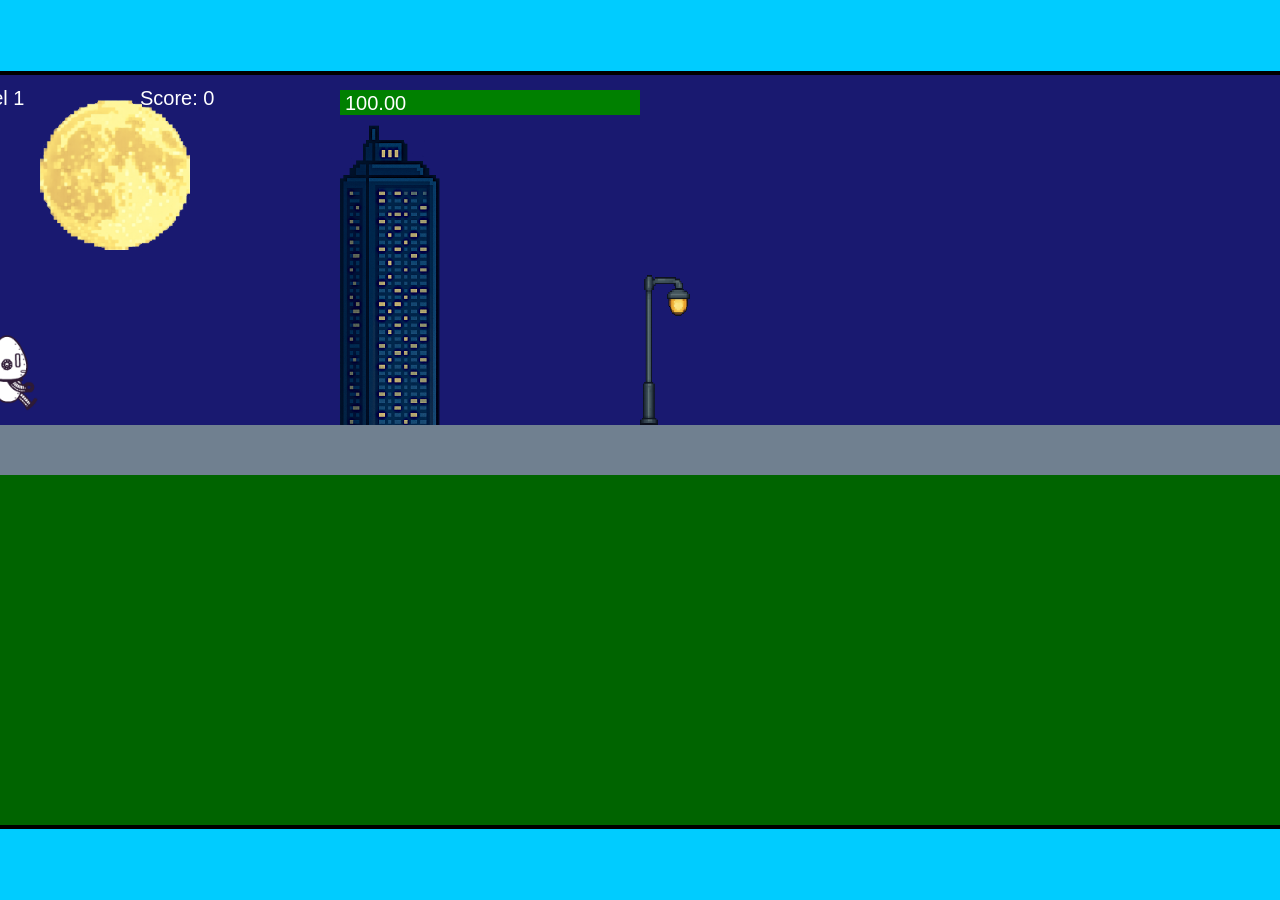
<file: fsd-projects/runtime/index.html>
<!DOCTYPE html>
<html lang="en">
  <head>
    <meta charset="UTF-8" />
    <meta name="viewport" content="width=device-width, initial-scale=1.0" />
    <title>Runtime Neo</title>
    <link rel="stylesheet" href="runtime.css" />
    <script src="https://code.jquery.com/jquery-3.1.0.js"></script>
    <script src="setup.js"></script>
    <script src="levels.js"></script>
    <script src="scenery.js"></script>
    <script src="student.js"></script>
    <script src="main.js"></script>
  </head>
  <body id="body">
    <canvas id="gameCanvas" width="1400" height="750"></canvas>
    <img id="player" src="images/halle.png" />
    <img id="projectile" src="images/projectile.png" />
    <img id="basicPlatform" src="images/interactable/basicPlatform.png" />
    <img id="spikes" src="images/interactable/spikes.png" />
    <img id="bug" src="images/interactable/bug.png" />
    <img id="healthUp" src="images/interactable/healthUp.png" />
    <img id="flag" src="images/interactable/flag.png" />
    <img id="moon" src="images/backgrounds/moon.png" />
    <img id="building" src="images/backgrounds/building.png" />
    <img id="lamp" src="images/backgrounds/lamp.png" />
  </body>
</html>
</file>
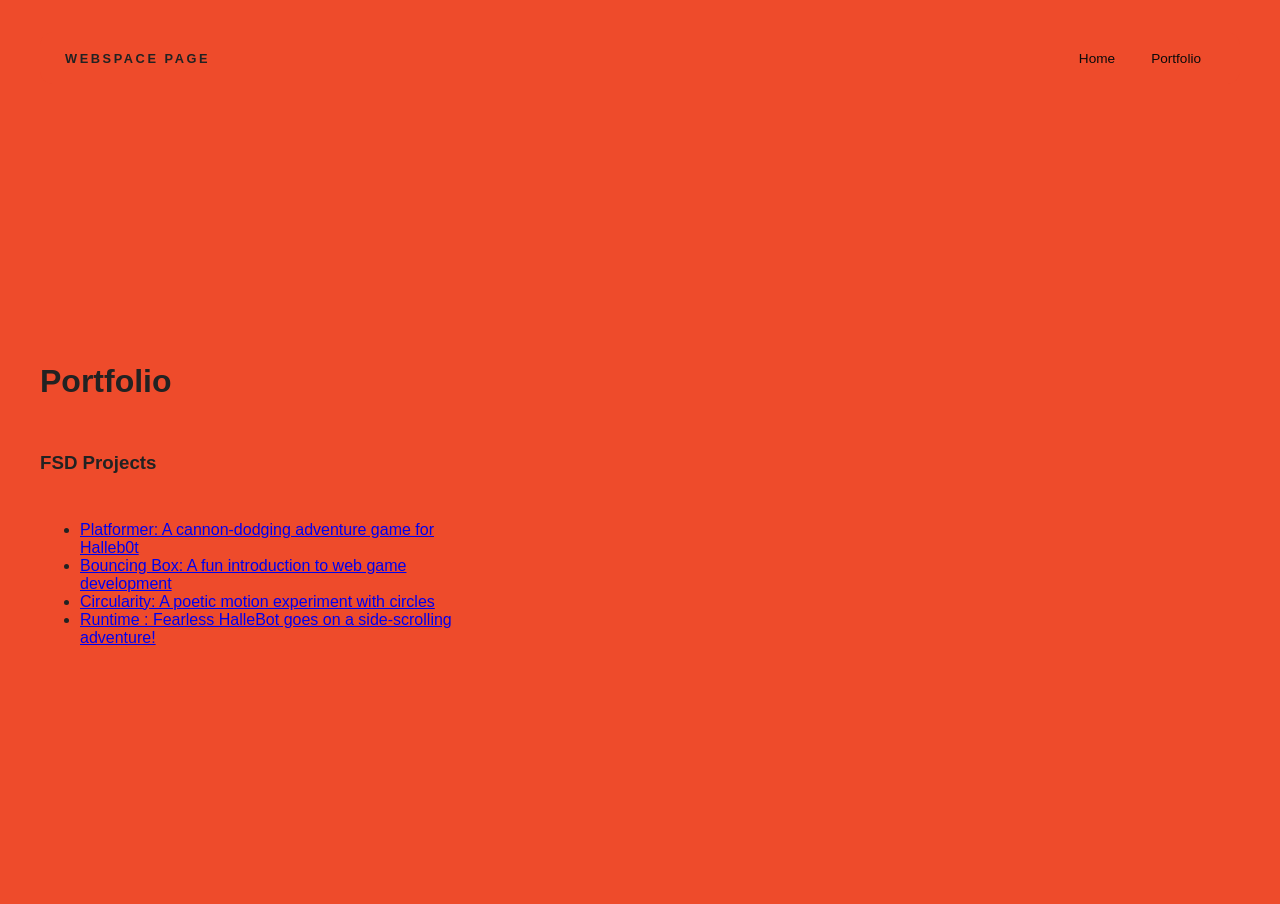
<file: portfolio.html>
<!DOCTYPE html>
<html>
  <head>
    <title>Sub Space</title>
    <link rel="stylesheet" href="style.css" />
  </head>

  <body>
    <!-- All content goes here -->
    <div id="all-contents">
      <nav>
        <h1>WEBSPACE PAGE</h1>
        <ul id="nav-ul">
         <li class="nav-li">
          <a href="index.html">Home</a>
         </li>
         <li class="nav-li">
            <a href="portfolio.html">Portfolio</a>
          </li>
        </ul>
      </nav>

      <main>
        <div class="content">
          <h1>Portfolio</h1>
          <h3>FSD Projects</h3>
          <ul id="portfolio">
            <li>
              <a href="fsd-projects/platformer/">Platformer: A cannon-dodging adventure game for Halleb0t</a>
            </li>
            <li>
              <a href="fsd-projects/bouncing-box/">Bouncing Box: A fun introduction to web game development</a>
            </li>
            <li>
              <a href="fsd-projects/circularity/">Circularity: A poetic motion experiment with circles</a>
            </li>
            <li>
            <a href="fsd-projects/runtime/">Runtime : Fearless HalleBot goes on a side-scrolling adventure!</a>
            </li>
          </ul>



         
        </div>
      </main>
    </div>
  </body>
</html>
</file>
<file: fsd-projects/runtime/runtime.css>
/* runtime.css */
/* Styles for Runtime Neo auto-runner game */

img {
  display: none;
}

#gameCanvas {
  position: absolute;
  border: 4px solid #000;
  top: 50%;
  left: 50%;
  transform: translate(-50%, -50%);
}

body {
  margin: 0;
  background-color: #00ccff;
  font-family: Arial, sans-serif;
  text-align: center;
  overflow: hidden;
}
</file>
<file: style.css>
*{
  box-sizing: border-box;
}

body {
  margin: 0;
  background: #EE4B2B;
  color: #222;
  font-family: 'Helvetica Neue', Arial, sans-serif;
}

#all-contents {
  max-width: 1500px;
  min-height: 100vh;
  margin: 0 auto;
  padding: 32px 40px;
}
main {
  display: grid;
  grid-template-columns: minmax(220px, 1fr) minmax(420px, 1.6fr);
  align-items: center;
  min-height: calc(100vh - 160px);
  gap: clamp(32px, 5vw, 80px);
}
.sidebar {
  width: 100%;
}
.content {
  display: flex;
  flex-direction: column;
  align-items: flex-start;
  gap: 12px;
}
h2 {
  margin: 0;
  font-size: clamp(4rem, 10vw, 7rem);
  line-height: 0.9;
  font-weight: 900;
  letter-spacing: -0.04em;
  text-transform: uppercase;
  color: #ee4b2b;
}
.content > p {
  margin: 0;
  color: #949494;
  font-size: 0.9rem;
  text-transform: uppercase;
  letter-spacing: 0.15em;
  line-height: 1.4;
}
#interests {
  margin-top: 32px;
  width: 100%;
}
#interests h3 {
  margin: 0 0 12px;
  font-size: 0.75rem;
  font-weight: 700;
  text-transform: uppercase;
  letter-spacing: 0.2em;
  color: #949494;
}
#interests ul {
  list-style: none;
  margin: 0;
  padding: 0;
  display: flex;
  flex-wrap: wrap;
  gap: 8px;
}
#interests li {
  color: #555;
  font-size: 1rem;
  font-weight: 600;
  padding: 10px 20px;
  background: #080707;
  border: 1px solid #ddd;
  border-radius: 100px;
  transition:
    background 0.25s ease,
    color 0.25s ease,
    transform 0.25s ease;
  cursor: default;
}
#interests li:hover {
  background: #080707;
  color: #080707;

  border-color: #080707;
  transform: translateY(-2px);
}
.sidebar-img {
  width: 100%;
  max-width: 760px;
  aspect-ratio: 3 / 4;
  object-fit: cover;
  display: block;
  border-radius: 16px;
  filter: grayscale(100%);
  box-shadow: 0 8px 30px rgba(0, 0, 0, 0.12);
  transition:
    filter 0.4s ease,
    transform 0.4s ease,
    box-shadow 0.4s ease;
}
.sidebar-img:hover {
  filter: grayscale(0%);
  transform: translateY(-4px);
  box-shadow: 0 16px 40px rgba(0, 0, 0, 0.18);
}
nav {
  display: flex;
  justify-content: space-between;
  align-items: center;
  margin-bottom: 48px;
  padding: 16px 24px;
  background: #EE4B2B;
  border: 1px solid #EE4B2B;
  border-radius: 12px;
}
nav h1 {
  margin: 0;
  font-size: 0.8rem;
  font-weight: 700;
  text-transform: uppercase;
  letter-spacing: 0.2em;
  color #EE4B2B;
}
#nav-ul {
  list-style: none;
  display: flex;
  gap: 8px;
  margin: 0;
  padding: 0;
}
.nav-li a {
  color: #0A0A0A;
  text-decoration: none;
  font-size: 0.85rem;
  font-weight: 500;
  padding: 6px 14px;
  border-radius: 8px;
  transition:
    background 0.25s ease,
    color 0.25s ease;
}
.nav-li a:hover {
  background: #0A0A0A;
  color: #0A0A0A;
}
</file>
